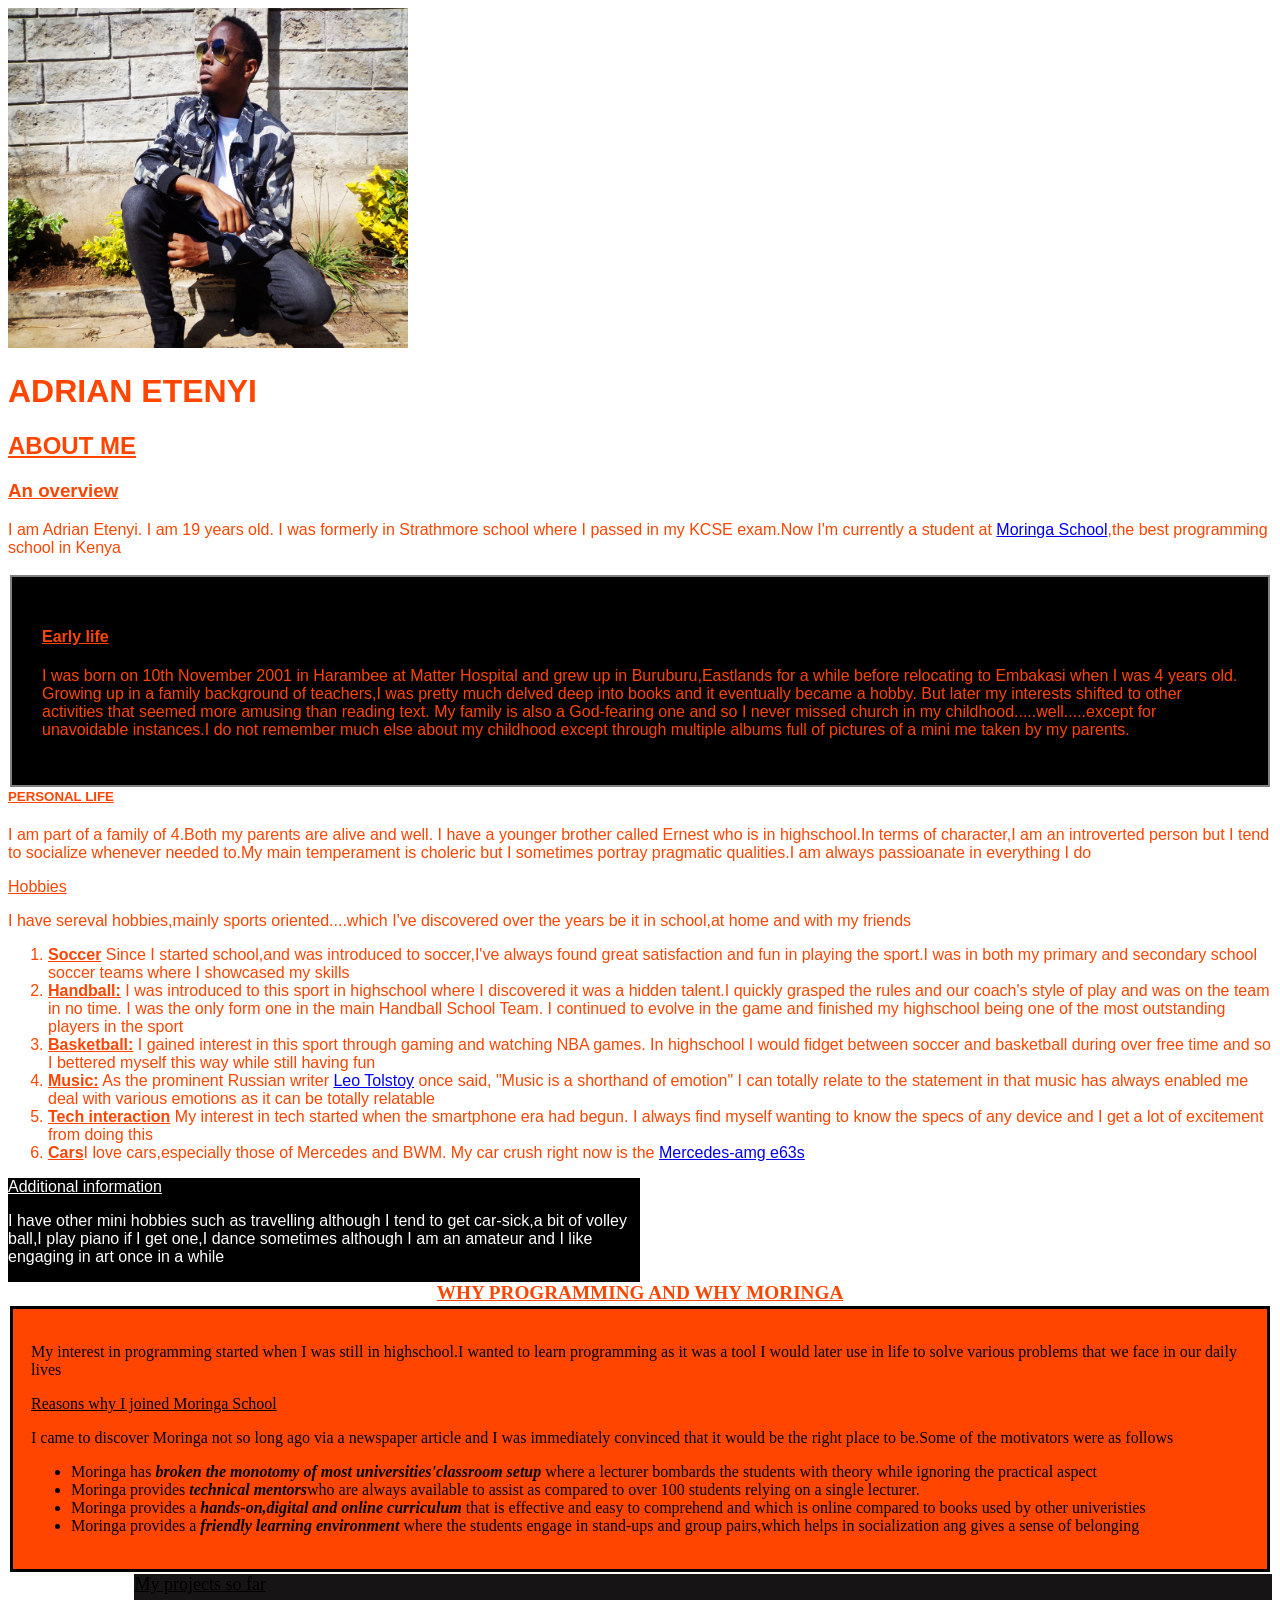
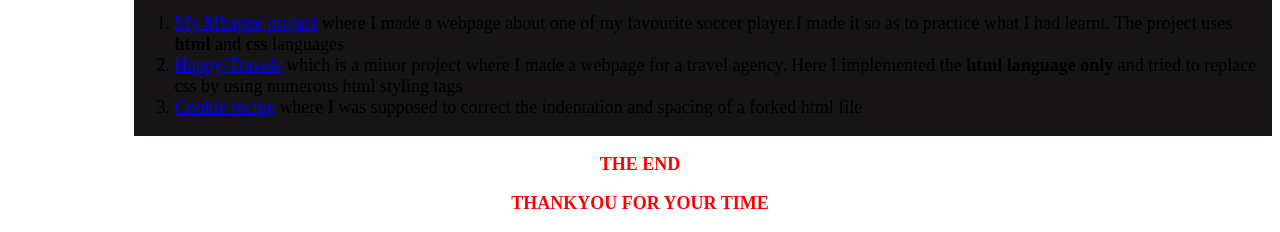
<file: index.html>
<!DOCTYPE html>
<html>
  <head>
    <title>MY FIRST PORTFOLIO</title>
    <link href="portfolio.css" rel="stylesheet" type="text/css">
  </head>
 
  <body>
    <div class="maincontent">
    <img src="myimages/adrian.jpg"alt="An image of me" height="340" width="400">
    
    <h1>ADRIAN ETENYI</h1>
    <h2><u>ABOUT ME</u></h2>  
    <h3><u>An overview</u></h3>
    
    <p>I am Adrian Etenyi. I am 19 years old. I was formerly in Strathmore school where I passed in my KCSE exam.Now I'm currently a student at <a href="https://moringaschool.com/">Moringa School</a>,the best programming school in Kenya</p>
    
    <div class="textbox">
      <h4><u>Early life</u></h4>
      <p>I was born on 10th November 2001 in Harambee at Matter Hospital and grew up in Buruburu,Eastlands for a while before relocating to Embakasi when I was 4 years old. Growing up in a family background of teachers,I was pretty much delved deep into books and it eventually became a hobby. But later my interests shifted to other activities that seemed more amusing than reading text. My family is also a God-fearing one and so I never missed church in my childhood.....well.....except for unavoidable instances.I do not remember much else about my childhood except through multiple albums full of pictures of a mini me taken by my parents.</p>
    </div>

    <h5><u>PERSONAL LIFE</u></h5>
    <p>I am part of a family of 4.Both my parents are alive and well. I have a younger brother called Ernest who is in highschool.In terms of character,I am an introverted person but I tend to socialize whenever needed to.My main temperament is choleric but I sometimes portray pragmatic qualities.I am always passioanate in everything I do</p>
    <h><u>Hobbies</u></h>
    <p>I have sereval hobbies,mainly sports oriented....which I've discovered over the years be it in school,at home and with my friends</p>
    <ol> 
        <li><span class="hobby"><strong>Soccer</strong></span> Since I started school,and was introduced to soccer,I've always found great satisfaction and fun in playing the sport.I was in both my primary and secondary school soccer teams where I showcased my skills</li>
        <li><span class="hobby"><strong>Handball:</strong></span>  I was introduced to this sport in highschool where I discovered it was a hidden talent.I quickly grasped the rules and our coach's style of play and was on the team in no time. I was the only form one in the main Handball School Team. I continued to evolve in the game and finished my highschool being one of the most outstanding players in the sport</li>
        <li><span class="hobby"><strong>Basketball:</strong></span> I gained interest in this sport through gaming and watching NBA games. In highschool I would fidget between soccer and basketball during over free time and so I bettered myself this way while still having fun</li>
        <li><span class="hobby"><strong>Music:</strong></span>  As the prominent Russian writer <a href="https://en.wikipedia.org/wiki/Leo_Tolstoy">Leo Tolstoy</a> once said, "Music is a shorthand of emotion" I can totally relate to the statement in that music has always enabled me deal with various emotions as it can be totally relatable</li>
        <li><span class="hobby"><strong>Tech interaction</strong></span> My interest in tech started when the smartphone era had begun. I always find myself wanting to know the specs of any device and I get a lot of excitement from doing this</li>
        <li><span class="hobby"><strong>Cars</strong></span>I love cars,especially those of Mercedes and BWM. My car crush right now is the <a href="https://www.mercedes-benz.com/en/vehicles/passenger-cars/passenger-cars-art-calendar-2019/may-mercedes-amg-e63s-4matic/"> Mercedes-amg e63s</a></li>
    </ol>
   
    <div class="sidebar"> 
      <h><u>Additional information</u></h>
      <p>I have other mini hobbies such as travelling although I tend to get car-sick,a bit of volley ball,I play piano if I get one,I dance sometimes although I am an amateur and I like engaging in art once in a while</p>
    </div>
    
   </div>
   
   <span class="line1"><center>WHY PROGRAMMING AND WHY MORINGA</center></span>
   
   <div class="textbox2">
      <p>My interest in programming started when I was still in highschool.I wanted to learn programming as it was a tool I would later use in life to solve various problems that we face in our daily lives</p>
      <h><u>Reasons why I joined Moringa School</u></h>
      <p>I came to discover Moringa not so long ago via a newspaper article and I was immediately convinced that it would be the right place to be.Some of the motivators were as follows
      <ul>
           <li>Moringa has <span class="key">broken the monotomy of most universities'classroom setup</span> where a lecturer bombards the students with theory while ignoring the practical aspect</li>
           <li>Moringa provides <span class="key">technical mentors</span>who are always available to assist as compared to over 100 students relying on a single lecturer.</li>
           <li>Moringa provides a <span class= "key"> hands-on,digital and online curriculum</span> that is effective and easy to comprehend and which is online compared to books used by other univeristies</li>
           <li>Moringa provides a <span class="key">friendly learning environment</span> where the students engage in stand-ups and group pairs,which helps in socialization ang gives a sense of belonging</li>
      </ul>
      </p>
    </div>
    
   <div class="sidebar2">
      <h><u>My projects so far</u></h>
      <p> <ol>
        <li><a href="https://github.com/nairdaee/mbappe-project"> My Mbappe project</a>  where I made a webpage about one of my favourite soccer player.I made it so as to practice what I had learnt. The project uses <strong>html</strong> and <strong>css</strong> languages </li>
        <li><a href="https://github.com/nairdaee/Happy-Travels">Happy-Travels</a> which is a minor project where I made a webpage for a travel agency. Here I implemented the <strong> html language only </strong>and tried to replace css by using numerous html styling tags</li>
        <li><a href="https://github.com/nairdaee/cookie-recipe/blob/master/cookie-recipe.html">Cookie recipe</a> where I was supposed to correct the indentation and spacing of a forked html file</li>
      </ol>
   </div>  
  </body>
  <footer>
   <div class="ending">
      <p><center>THE END</center></p>
      <p><center>THANKYOU FOR YOUR TIME</center></p>
   </div>
  </footer>
</html>
</file>
<file: portfolio.css>
@media screen and (min-width:480px) and (max-width:767px){
    body {
        background-color:orangered;
        color: black;
    }
}
@media screen and (min-width:767px){
    body {
        background-image:url("https://c.wallhere.com/photos/81/01/1920x1080_px_General-534992.jpg!d");
    }
.maincontent {
    color:orangered;
    font: 1em sans-serif;
    font-size:medium;
    float:left;
    }
}

.line1 {
    color:orangered;
    font-size: larger;
    text-decoration: underline;
    font-weight:bolder;
}
.img{
    float:left
}
.sidebar {
    float:left;
    width:50%;
    background-color:black;
    color: white;
    font-size:medium;
}
.sidebar2 {
    float:right;
    width: 90%;
    background-color: rgb(22, 20, 20);
    font-size: large;

}
.textbox {
    border:2px solid grey;
    padding:30px;
    margin:2px;
    background-color:black;
    float:left
}
.textbox2 {
     border:3px solid black;
     padding:18px;
     margin:2px;
     background-color:orangered;
     float:right
}
.hobby {
    font-size:medium;
    text-decoration: underline;
}
.key {
    font-style: oblique;
    font-weight: bold;
}
.ending{
    float: left;
    width:100%;
    background-color:none;
    font-size: large;
    font-weight: bold;
    color:red;
}
</file>
